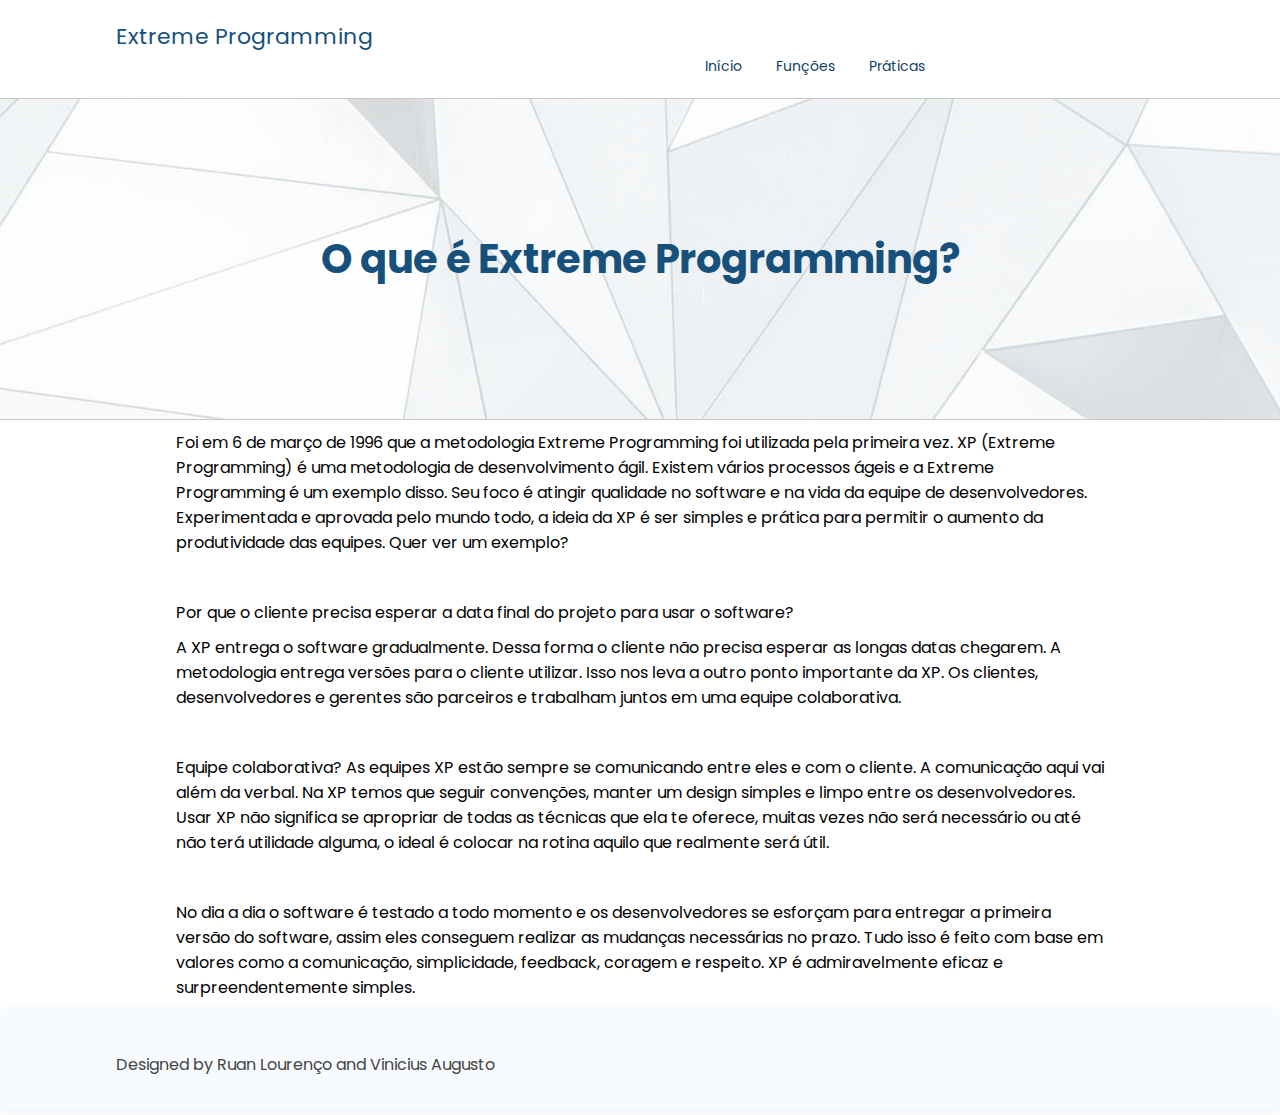
<file: pag1.html>
<!DOCTYPE html>
<html lang="en">
<head>
    <meta charset="UTF-8">
    <meta http-equiv="X-UA-Compatible" content="IE=edge">
    <meta name="viewport" content="width=device-width, initial-scale=1.0">
    <title>Extreme Programming</title>
    <link rel="stylesheet" href="css/style_index.css">
    <link rel="preconnect" href="https://fonts.gstatic.com">
    <link href="https://fonts.googleapis.com/css2?family=Poppins:wght@400;700&display=swap" rel="stylesheet">
</head>
<body>
    <header class="header">
        <div class="center">
            <div class="logo">
                <h2><a href="index.html">Extreme Programming</a></h2>
            </div>
            <div class="menu">
                <a href="index.html">Início</a>
                <a href="pag5.html">Funções</a>
                <a href="pag6.html">Práticas</a>
            </div>
        </div>
    </header>

    <section class="main">
        <div class="center">
            <div class="main_cta">
                <h2>O que é Extreme Programming?</h2>
            </div>
    </section>

    <section class="artigo">
        <div class="center">
            <div class="texto">
                <p>Foi em 6 de março de 1996 que a metodologia Extreme Programming foi utilizada pela primeira vez. XP (Extreme Programming) é uma metodologia de desenvolvimento ágil. Existem vários processos ágeis e a Extreme Programming é um exemplo disso. Seu foco é atingir qualidade no software e na vida da equipe de desenvolvedores. Experimentada e aprovada pelo mundo todo, a ideia da XP é ser simples e prática para permitir o aumento da produtividade das equipes. Quer ver um exemplo?</p>
                <br>
                <p>Por que o cliente precisa esperar a data final do projeto para usar o software?</p>
                <p>A XP entrega o software gradualmente. Dessa forma o cliente não precisa esperar as longas datas chegarem. A metodologia entrega versões para o cliente utilizar. Isso nos leva a outro ponto importante da XP. Os clientes, desenvolvedores e gerentes são parceiros e trabalham juntos em uma equipe colaborativa.</p>
                <br>
                <p>Equipe colaborativa? As equipes XP estão sempre se comunicando entre eles e com o cliente. A comunicação aqui vai além da verbal. Na XP temos que seguir convenções, manter um design simples e limpo entre os desenvolvedores. Usar XP não significa se apropriar de todas as técnicas que ela te oferece, muitas vezes não será necessário ou até não terá utilidade alguma, o ideal é colocar na rotina aquilo que realmente será útil.</p>
                <br>
                <p>No dia a dia o software é testado a todo momento e os desenvolvedores se esforçam para entregar a primeira versão do software, assim eles conseguem realizar as mudanças necessárias no prazo. Tudo isso é feito com base em valores como a comunicação, simplicidade, feedback, coragem e respeito. XP é admiravelmente eficaz e surpreendentemente simples.</p>
            </div>
        </div>
    </section>

    <footer>
        <div class="center">
            <div class="credits">
              Designed by Ruan Lourenço and Vinicius Augusto
            </div>
        </div>
    </footer>
</body>
</html>
</file>
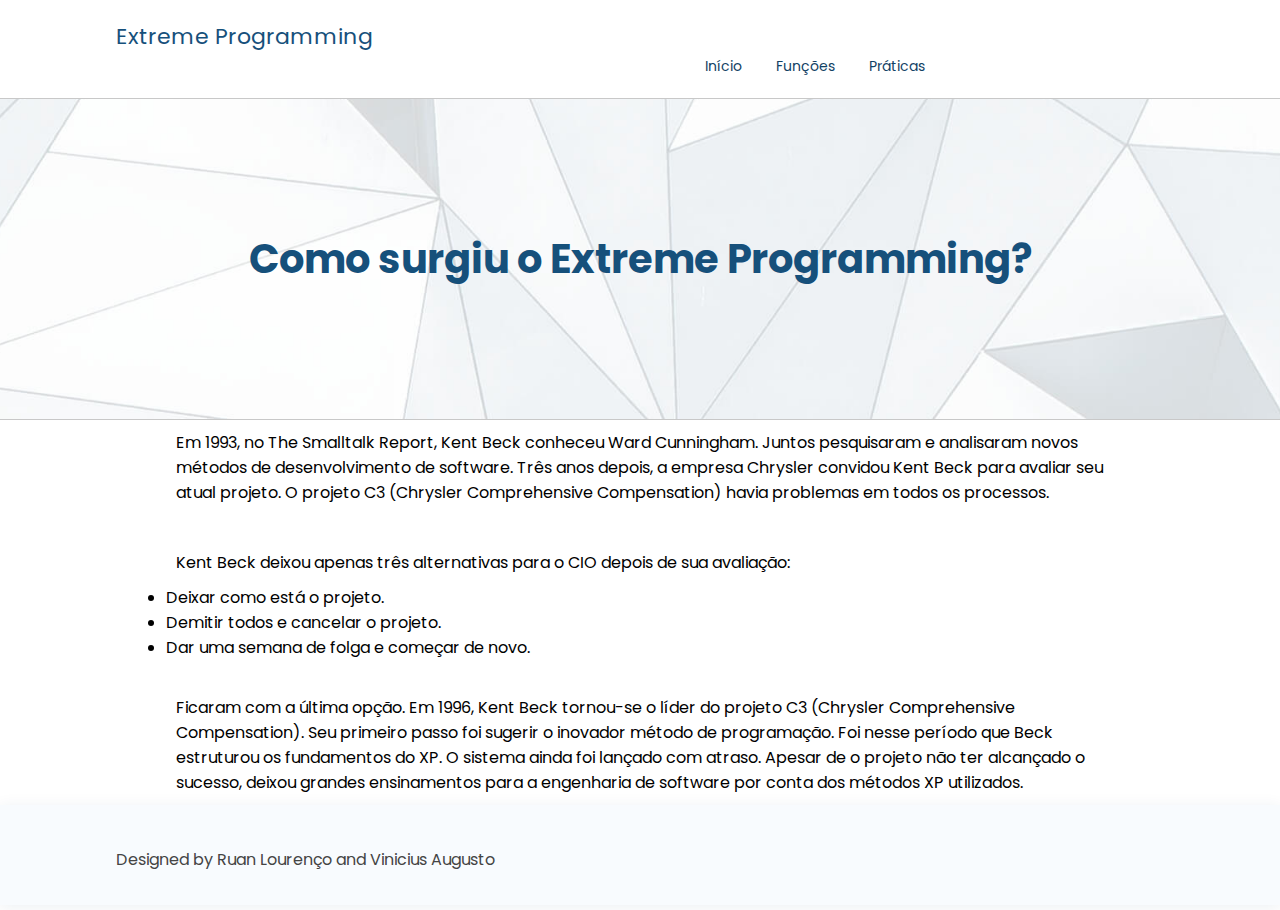
<file: pag2.html>
<!DOCTYPE html>
<html lang="en">
<head>
    <meta charset="UTF-8">
    <meta http-equiv="X-UA-Compatible" content="IE=edge">
    <meta name="viewport" content="width=device-width, initial-scale=1.0">
    <title>Extreme Programming</title>
    <link rel="stylesheet" href="css/style_index.css">
    <link rel="preconnect" href="https://fonts.gstatic.com">
    <link href="https://fonts.googleapis.com/css2?family=Poppins:wght@400;700&display=swap" rel="stylesheet">
</head>
<body>
    <header class="header">
        <div class="center">
            <div class="logo">
                <h2><a href="index.html">Extreme Programming</a></h2>
            </div>
            <div class="menu">
                <a href="index.html">Início</a>
                <a href="pag5.html">Funções</a>
                <a href="pag6.html">Práticas</a>
            </div>
        </div>
    </header>

    <section class="main">
        <div class="center">
            <div class="main_cta">
                <h2>Como surgiu o Extreme Programming?</h2>
            </div>
    </section>

    <section class="artigo">
        <div class="center">
            <div class="texto">
                <p>Em 1993, no The Smalltalk Report, Kent Beck conheceu Ward Cunningham. Juntos pesquisaram e analisaram novos métodos de desenvolvimento de software. Três anos depois, a empresa Chrysler convidou Kent Beck para avaliar seu atual projeto. O projeto C3 (Chrysler Comprehensive Compensation) havia problemas em todos os processos. </p>
                <br>
                <p>Kent Beck deixou apenas três alternativas para o CIO depois de sua avaliação:</p>
                <ul class="lista">
                    <li>Deixar como está o projeto.</li>
                    <li>Demitir todos e cancelar o projeto.</li>
                    <li>Dar uma semana de folga e começar de novo.</li>
                </ul>
                <br>
                <p>Ficaram com a última opção. Em 1996, Kent Beck tornou-se o líder do projeto C3 (Chrysler Comprehensive Compensation). Seu primeiro passo foi sugerir o inovador método de programação. Foi nesse período que Beck estruturou os fundamentos do XP. O sistema ainda foi lançado com atraso. Apesar de o projeto não ter alcançado o sucesso, deixou grandes ensinamentos para a engenharia de software por conta dos métodos XP utilizados.</p>
        </div>
    </section>

    <footer>
        <div class="center">
            <div class="credits">
              Designed by Ruan Lourenço and Vinicius Augusto
            </div>
        </div>
    </footer>
</body>
</html>
</file>
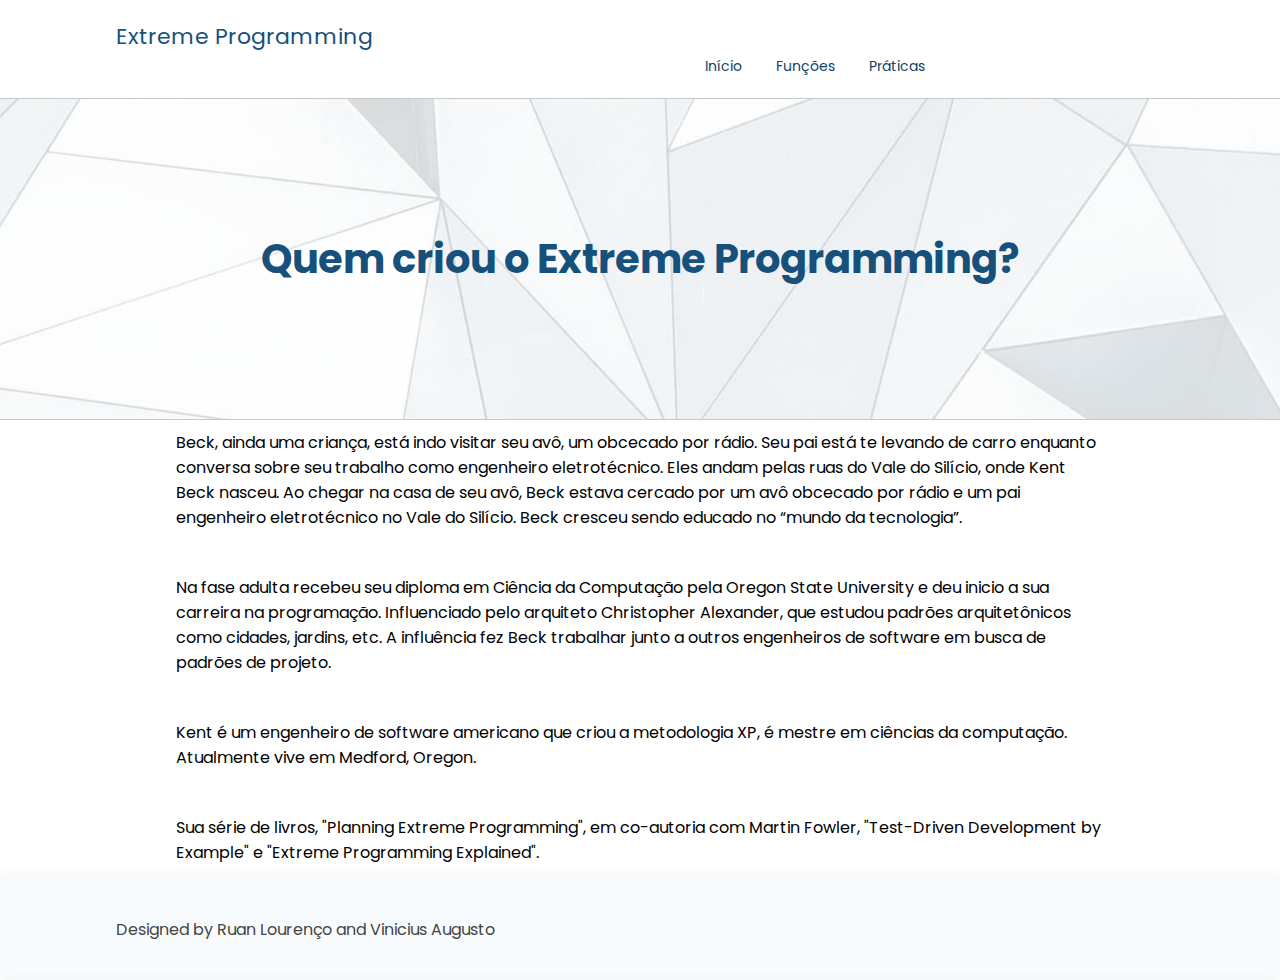
<file: pag3.html>
<!DOCTYPE html>
<html lang="en">
<head>
    <meta charset="UTF-8">
    <meta http-equiv="X-UA-Compatible" content="IE=edge">
    <meta name="viewport" content="width=device-width, initial-scale=1.0">
    <title>Extreme Programming</title>
    <link rel="stylesheet" href="css/style_index.css">
    <link rel="preconnect" href="https://fonts.gstatic.com">
    <link href="https://fonts.googleapis.com/css2?family=Poppins:wght@400;700&display=swap" rel="stylesheet">
</head>
<body>
    <header class="header">
        <div class="center">
            <div class="logo">
                <h2><a href="index.html">Extreme Programming</a></h2>
            </div>
            <div class="menu">
                <a href="index.html">Início</a>
                <a href="pag5.html">Funções</a>
                <a href="pag6.html">Práticas</a>
            </div>
        </div>
    </header>

    <section class="main">
        <div class="center">
            <div class="main_cta">
                <h2>Quem criou o Extreme Programming?</h2>
            </div>
    </section>

    <section class="artigo">
        <div class="center">
            <div class="texto">
                <p>Beck, ainda uma criança, está indo visitar seu avô, um obcecado por rádio. Seu pai está te levando de carro enquanto conversa sobre seu trabalho como engenheiro eletrotécnico. Eles andam pelas ruas do Vale do Silício, onde Kent Beck nasceu. Ao chegar na casa de seu avô, Beck estava cercado por um avô obcecado por rádio e um pai engenheiro eletrotécnico no Vale do Silício. Beck cresceu sendo educado no “mundo da tecnologia”.</p>
                <br>
                <p>Na fase adulta recebeu seu diploma em Ciência da Computação pela Oregon State University e deu inicio a sua carreira na programação. Influenciado pelo arquiteto Christopher Alexander, que estudou padrões arquitetônicos como cidades, jardins, etc. A influência fez Beck trabalhar junto a outros engenheiros de software em busca de padrões de projeto.</p>
                <br>
                <p>Kent é um engenheiro de software americano que criou a metodologia XP, é mestre em ciências da computação. Atualmente vive em Medford, Oregon.</p>
                <br>
                <p>Sua série de livros, "Planning Extreme Programming", em co-autoria com Martin Fowler, "Test-Driven Development by Example" e "Extreme Programming Explained".</p>
            </div>
        </div>
    </section>

    <footer>
        <div class="center">
            <div class="credits">
              Designed by Ruan Lourenço and Vinicius Augusto
            </div>
        </div>
    </footer>
</body>
</html>
</file>
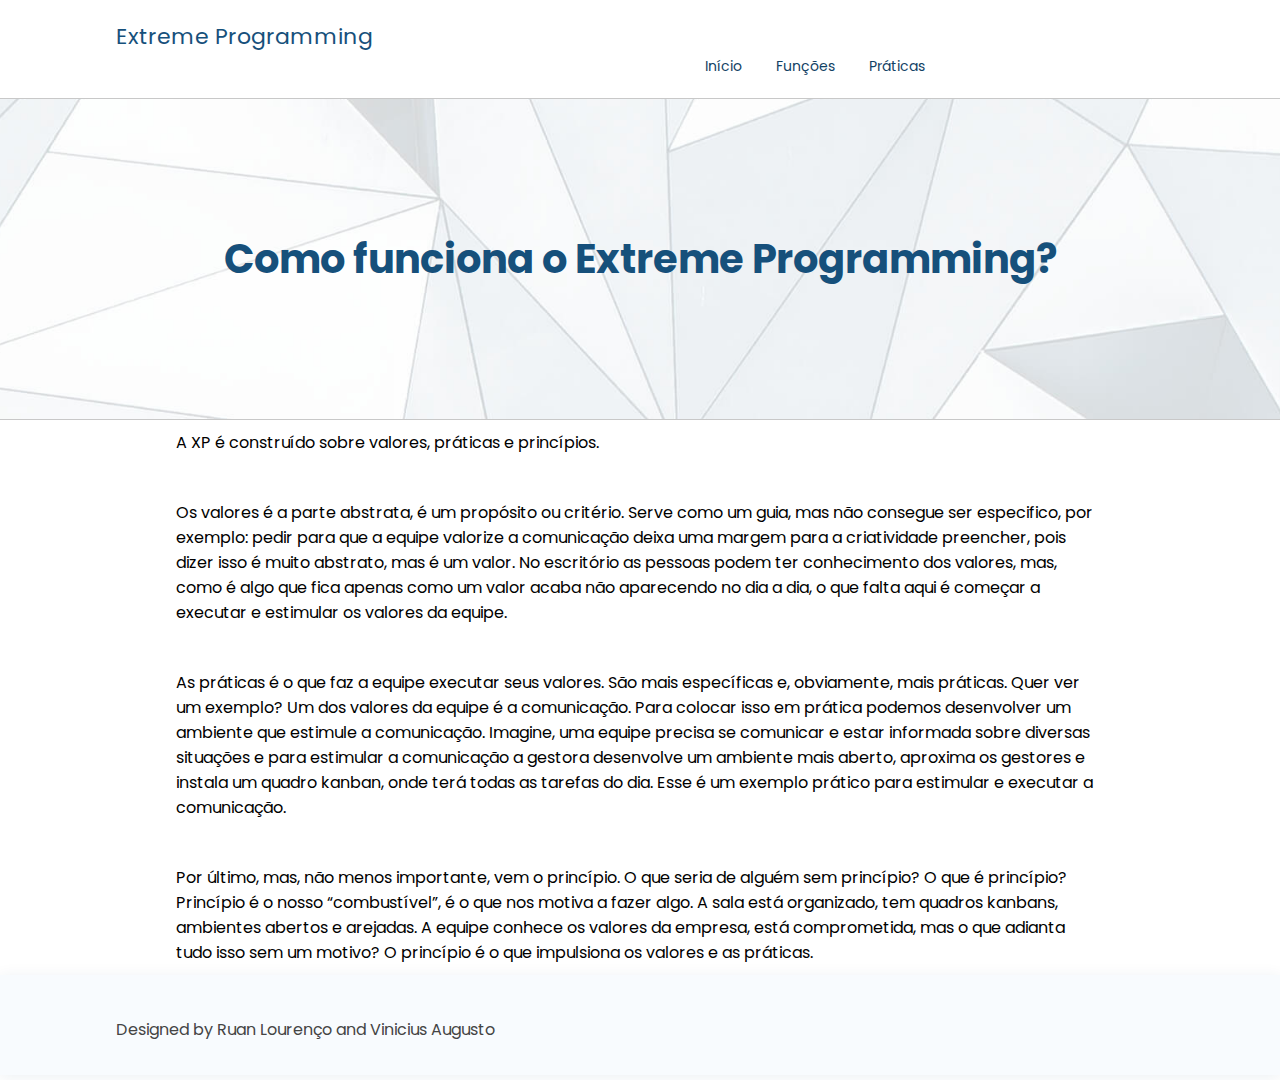
<file: pag4.html>
<!DOCTYPE html>
<html lang="en">
<head>
    <meta charset="UTF-8">
    <meta http-equiv="X-UA-Compatible" content="IE=edge">
    <meta name="viewport" content="width=device-width, initial-scale=1.0">
    <title>Extreme Programming</title>
    <link rel="stylesheet" href="css/style_index.css">
    <link rel="preconnect" href="https://fonts.gstatic.com">
    <link href="https://fonts.googleapis.com/css2?family=Poppins:wght@400;700&display=swap" rel="stylesheet">
</head>
<body>
    <header class="header">
        <div class="center">
            <div class="logo">
                <h2><a href="index.html">Extreme Programming</a></h2>
            </div>
            <div class="menu">
                <a href="index.html">Início</a>
                <a href="pag5.html">Funções</a>
                <a href="pag6.html">Práticas</a>
            </div>
        </div>
    </header>

    <section class="main">
        <div class="center">
            <div class="main_cta">
                <h2>Como funciona o Extreme Programming?</h2>
            </div>
    </section>

    <section class="artigo">
        <div class="center">
            <div class="texto">
                <p>A XP é construído sobre valores, práticas e princípios.</p>
                <br>
                <p>Os valores é a parte abstrata, é um propósito ou critério. Serve como um guia, mas não consegue ser especifico, por exemplo: pedir para que a equipe valorize a comunicação deixa uma margem para a criatividade preencher, pois dizer isso é muito abstrato, mas é um valor. No escritório as pessoas podem ter conhecimento dos valores, mas, como é algo que fica apenas como um valor acaba não aparecendo no dia a dia, o que falta aqui é começar a executar e estimular os valores da equipe.</p>
                <br>
                <p>As práticas é o que faz a equipe executar seus valores. São mais específicas e, obviamente, mais práticas. Quer ver um exemplo? Um dos valores da equipe é a comunicação. Para colocar isso em prática podemos desenvolver um ambiente que estimule a comunicação. Imagine, uma equipe precisa se comunicar e estar informada sobre diversas situações e para estimular a comunicação a gestora desenvolve um ambiente mais aberto, aproxima os gestores e instala um quadro kanban, onde terá todas as tarefas do dia. Esse é um exemplo prático para estimular e executar a comunicação.</p>
                <br>
                <p>Por último, mas, não menos importante, vem o princípio. O que seria de alguém sem princípio? O que é princípio? Princípio é o nosso “combustível”, é o que nos motiva a fazer algo. A sala está organizado, tem quadros kanbans, ambientes abertos e arejadas. A equipe conhece os valores da empresa, está comprometida, mas o que adianta tudo isso sem um motivo? O princípio é o que impulsiona os valores e as práticas.</p>
            </div>
        </div>
    </section>

    <footer>
        <div class="center">
            <div class="credits">
              Designed by Ruan Lourenço and Vinicius Augusto
            </div>
        </div>
    </footer>
</body>
</html>
</file>
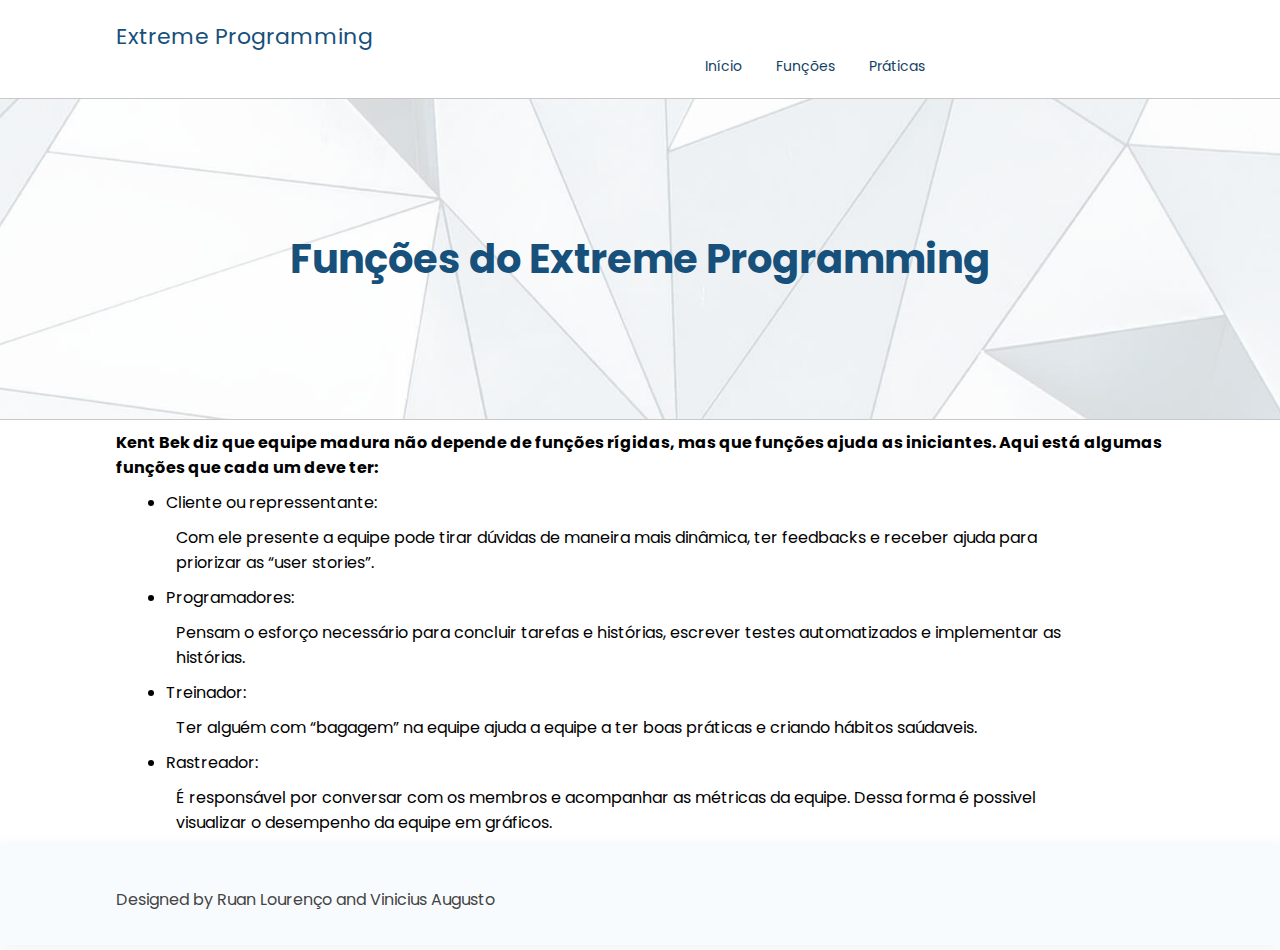
<file: pag5.html>
<!DOCTYPE html>
<html lang="en">
<head>
    <meta charset="UTF-8">
    <meta http-equiv="X-UA-Compatible" content="IE=edge">
    <meta name="viewport" content="width=device-width, initial-scale=1.0">
    <title>Extreme Programming</title>
    <link rel="stylesheet" href="css/style_index.css">
    <link rel="preconnect" href="https://fonts.gstatic.com">
    <link href="https://fonts.googleapis.com/css2?family=Poppins:wght@400;700&display=swap" rel="stylesheet">
</head>
<body>
    <header class="header">
        <div class="center">
            <div class="logo">
                <h2><a href="index.html">Extreme Programming</a></h2>
            </div>
            <div class="menu">
                <a href="index.html">Início</a>
                <a href="pag5.html">Funções</a>
                <a href="pag6.html">Práticas</a>
            </div>
        </div>
    </header>

    <section class="main">
        <div class="center">
            <div class="main_cta">
                <h2>Funções do Extreme Programming</h2>
            </div>
    </section>

    <section class="artigo">
        <div class="center">
            <div class="texto">
                <h4>Kent Bek diz que equipe madura não depende de funções rígidas, mas que funções ajuda as iniciantes. Aqui está algumas funções que cada um deve ter:</h6>
                <ul>
                    <li>Cliente ou repressentante:</li>
                    <p>Com ele presente a equipe pode tirar dúvidas de maneira mais dinâmica, ter feedbacks e receber ajuda para priorizar as “user stories”.</p>

                    <li>Programadores:</li>
                    <p>Pensam o esforço necessário para concluir tarefas e histórias, escrever testes automatizados e implementar as histórias.</p>

                    <li>Treinador:</li>
                    <p>Ter alguém com “bagagem” na equipe ajuda a equipe a ter boas práticas e criando hábitos saúdaveis.</p>

                    <li>Rastreador:</li>
                    <p>É responsável por conversar com os membros e acompanhar as métricas da equipe. Dessa forma é possivel visualizar o desempenho da equipe em gráficos.</p>
                </ul>
            </div>
        </div>
    </section>

    <footer>
        <div class="center">
            <div class="credits">
              Designed by Ruan Lourenço and Vinicius Augusto
            </div>
        </div>
    </footer>
</body>
</html>
</file>
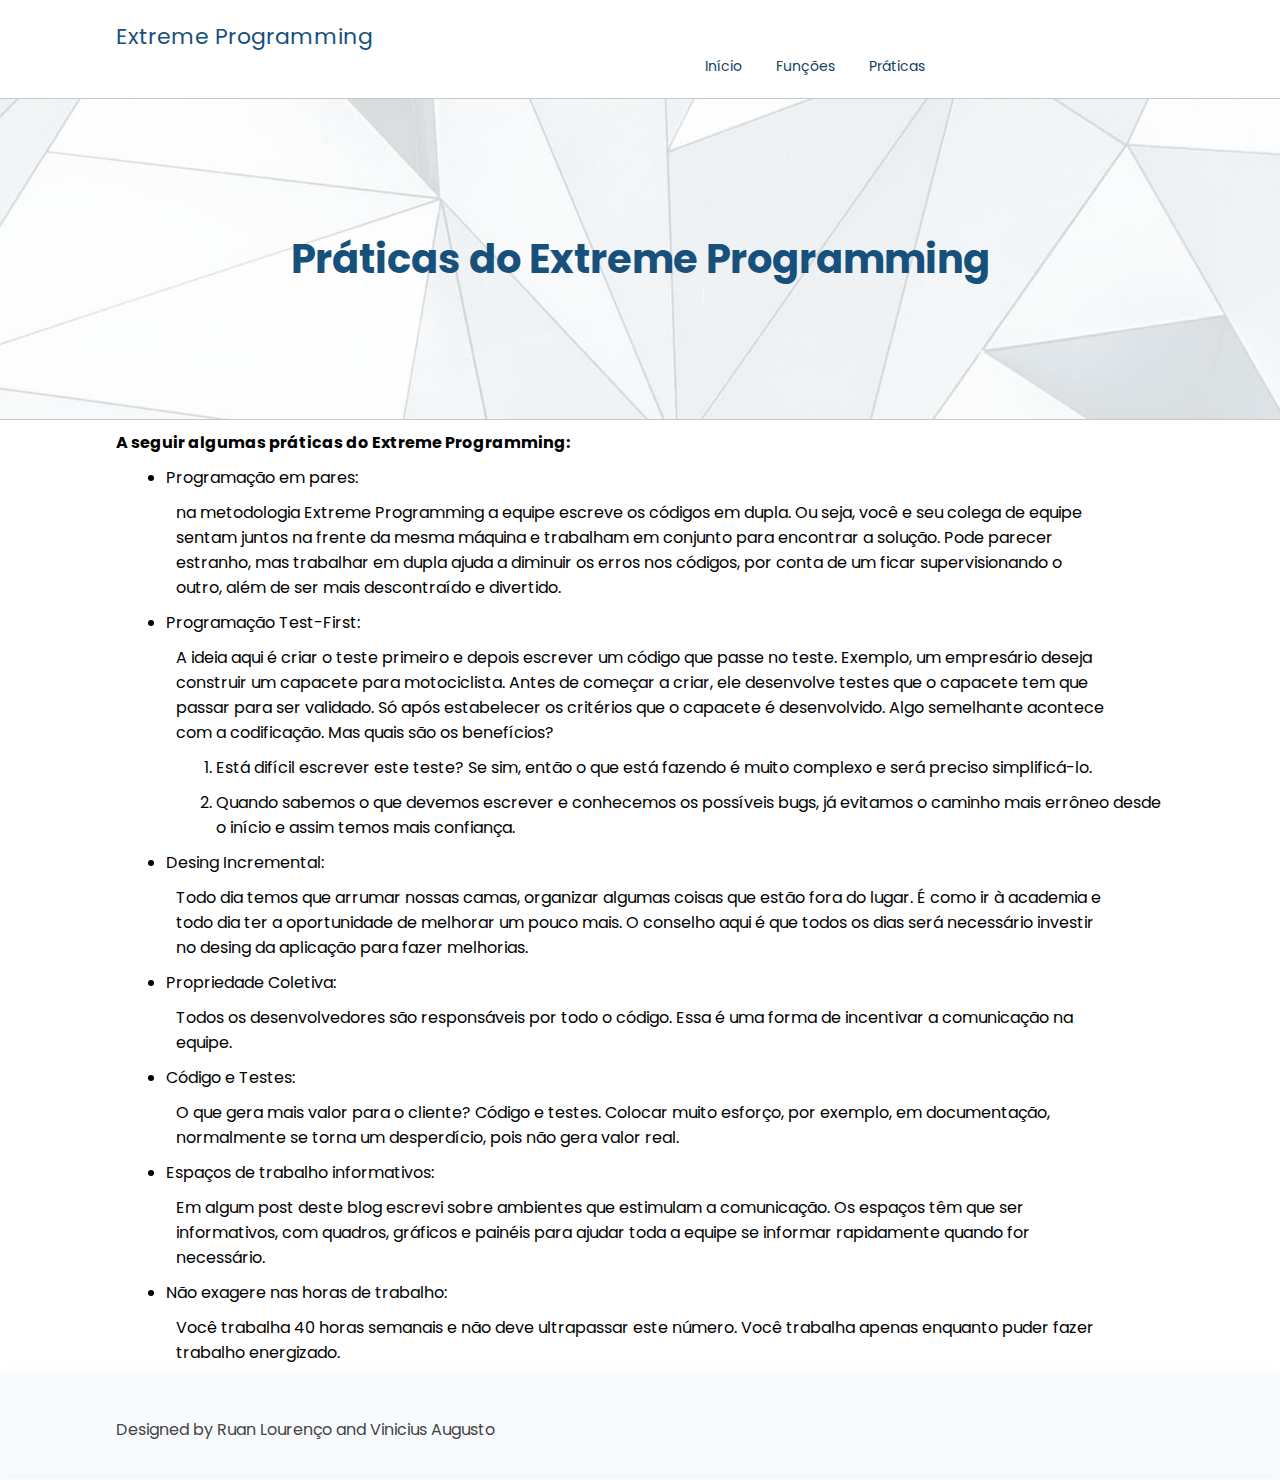
<file: pag6.html>
<!DOCTYPE html>
<html lang="en">
<head>
    <meta charset="UTF-8">
    <meta http-equiv="X-UA-Compatible" content="IE=edge">
    <meta name="viewport" content="width=device-width, initial-scale=1.0">
    <title>Extreme Programming</title>
    <link rel="stylesheet" href="css/style_index.css">
    <link rel="preconnect" href="https://fonts.gstatic.com">
    <link href="https://fonts.googleapis.com/css2?family=Poppins:wght@400;700&display=swap" rel="stylesheet">
</head>
<body>
    <header class="header">
        <div class="center">
            <div class="logo">
                <h2><a href="index.html">Extreme Programming</a></h2>
            </div>
            <div class="menu">
                <a href="index.html">Início</a>
                <a href="pag5.html">Funções</a>
                <a href="pag6.html">Práticas</a>
            </div>
        </div>
    </header>

    <section class="main">
        <div class="center">
            <div class="main_cta">
                <h2>Práticas do Extreme Programming</h2>
            </div>
    </section>

    <section class="artigo">
        <div class="center">
            <div class="texto">
                <h4>A seguir algumas práticas do Extreme Programming:</h6>
                    <ul>
                        <li>Programação em pares:</li>
                        <p>na metodologia Extreme Programming a equipe escreve os códigos em dupla. Ou seja, você e seu colega de equipe sentam juntos na frente da mesma máquina e trabalham em conjunto para encontrar a solução. Pode parecer estranho, mas trabalhar em dupla ajuda a diminuir os erros nos códigos, por conta de um ficar supervisionando o outro, além de ser mais descontraído e divertido.</p>

                        <li>Programação Test-First:</li>
                        <p>A ideia aqui é criar o teste primeiro e depois escrever um código que passe no teste. Exemplo, um empresário deseja construir um capacete para motociclista. Antes de começar a criar, ele desenvolve testes que o capacete tem que passar para ser validado. Só após estabelecer os critérios que o capacete é desenvolvido. Algo semelhante acontece com a codificação. Mas quais são os benefícios?</p>
                        <ol>
                            <li>Está difícil escrever este teste? Se sim, então o que está fazendo é muito complexo e será preciso simplificá-lo.</li>
                            <li>Quando sabemos o que devemos escrever e conhecemos os possíveis bugs, já evitamos o caminho mais errôneo desde o início e assim temos mais confiança.</li>
                        </ol>

                        <li>Desing Incremental:</li>
                        <p>Todo dia temos que arrumar nossas camas, organizar algumas coisas que estão fora do lugar. É como ir à academia e todo dia ter a oportunidade de melhorar um pouco mais. O conselho aqui é que todos os dias será necessário investir no desing da aplicação para fazer melhorias.</p>

                        <li>Propriedade Coletiva:</li>
                        <p>Todos os desenvolvedores são responsáveis por todo o código. Essa é uma forma de incentivar a comunicação na equipe.</p>

                        <li>Código e Testes:</li>
                        <p>O que gera mais valor para o cliente? Código e testes. Colocar muito esforço, por exemplo, em documentação, normalmente se torna um desperdício, pois não gera valor real.</p>

                        <li>Espaços de trabalho informativos:</li>
                        <p>Em algum post deste blog escrevi sobre ambientes que estimulam a comunicação. Os espaços têm que ser informativos, com quadros, gráficos e painéis para ajudar toda a equipe se informar rapidamente quando for necessário.</p>

                        <li>Não exagere nas horas de trabalho:</li>
                        <p>Você trabalha 40 horas semanais e não deve ultrapassar este número. Você trabalha apenas enquanto puder fazer trabalho energizado.</p>
                    </ul>
            </div>
        </div>
    </section>

    <footer>
        <div class="center">
            <div class="credits">
              Designed by Ruan Lourenço and Vinicius Augusto
            </div>
        </div>
    </footer>
</body>
</html>
</file>
<file: css/style_index.css>
* {
    margin: 0;
    padding: 0;
    box-sizing: border-box;
    font-family: 'Poppins', sans-serif;
}

.center {
    max-width: 1100px;
    margin: 0 auto;
    padding: 0 2%;
    display: flex;
    flex-wrap: wrap;
}

header {
    background-color: white;
    padding: 20px 0;
    border-bottom: 1px solid rgb(200, 200, 200);
}

.logo {
    color: #16507b;
}

.logo h2 {
    font-weight: normal;
    font-size: 22px;
}

.logo h2 a {
    text-decoration: none;
    color: #16507b;
}

.menu {
    width: 80%;
    text-align: right;
}

.menu a {
    color: #124265;
    font-size: 14px;
    text-decoration: none;
    margin-right: 30px;
    transition: 0.4s;
}

.menu a:hover {
    color: #007bff;
}

section.main {
    background-image: url('../assets/images/hero-bg.jpg');
    padding: 70px 0;
    background-position: center;
    background-size: cover;
    background-repeat: no-repeat;
    background-attachment: fixed;
    border-bottom: 1px solid rgb(200, 200, 200);
}

.main_cta {
    width: 100%;
    margin: 60px 0;
    text-align: center;
}

.main_cta h2 {
    color: #16507b;
    font-size: 40px;
}

.main_cta p {
    color: gray;
    font-size: 19px;
    margin: 10px 0;
}

.main_cta button {
    background-color: #007bff;
    display: inline-block;
    padding: 8px 30px;
    color: white;
    border-radius: 6px;
    font-size: 16px;
    border: 0;
    cursor: pointer;
}

.diferenciais {
    display: flex;
    flex-wrap: wrap;
}

.diferencial-single {
    border-radius: 10px;
    background-color: white;
    width: 23%;
    margin-right: 2%;
    padding: 50px 20px;
}

.diferencial-single em {
    color: #124265;
    font-size: 23px;
}

.diferencial-single h2 {
    color: #124265;
    margin: 10px 0;
    font-size: 17px;
}

.diferencial-single p {
    color: gray;
    font-size: 14px;
    line-height: 30px;
}

.diferencial-single button {
    margin-top: 10px;
    background-color: #007bff;
    display: inline-block;
    padding: 8px 30px;
    border-radius: 6px;
    font-size: 16px;
    border: 0;
    cursor: pointer;
}

.diferencial-single button a {
    text-decoration: none;
    color: white;
}

@media screen and (max-width: 768px) {
    .diferencial-single{
        width: 100%;
        margin-bottom: 20px;
    }
}

.texto h4 {
    margin: 10px 0;
}

.texto ul li {
    margin-left: 50px;
}

.texto ol li {
    margin-left: 100px;
    margin-bottom: 10px;
}

.texto p {
    margin: 10px 60px;
}

footer {
    background: #f8fbfe;
    box-shadow: 0px 2px 15px rgba(18, 66, 101, 0.08);

    position: relative;
    bottom: 0;
    width: 100%;
    height: 100px;    
    text-align: center;
    line-height: 100px;
}

footer .credits {
    padding-top: 5px;
    font-size: 16px;
    color: #444444;
}
</file>
